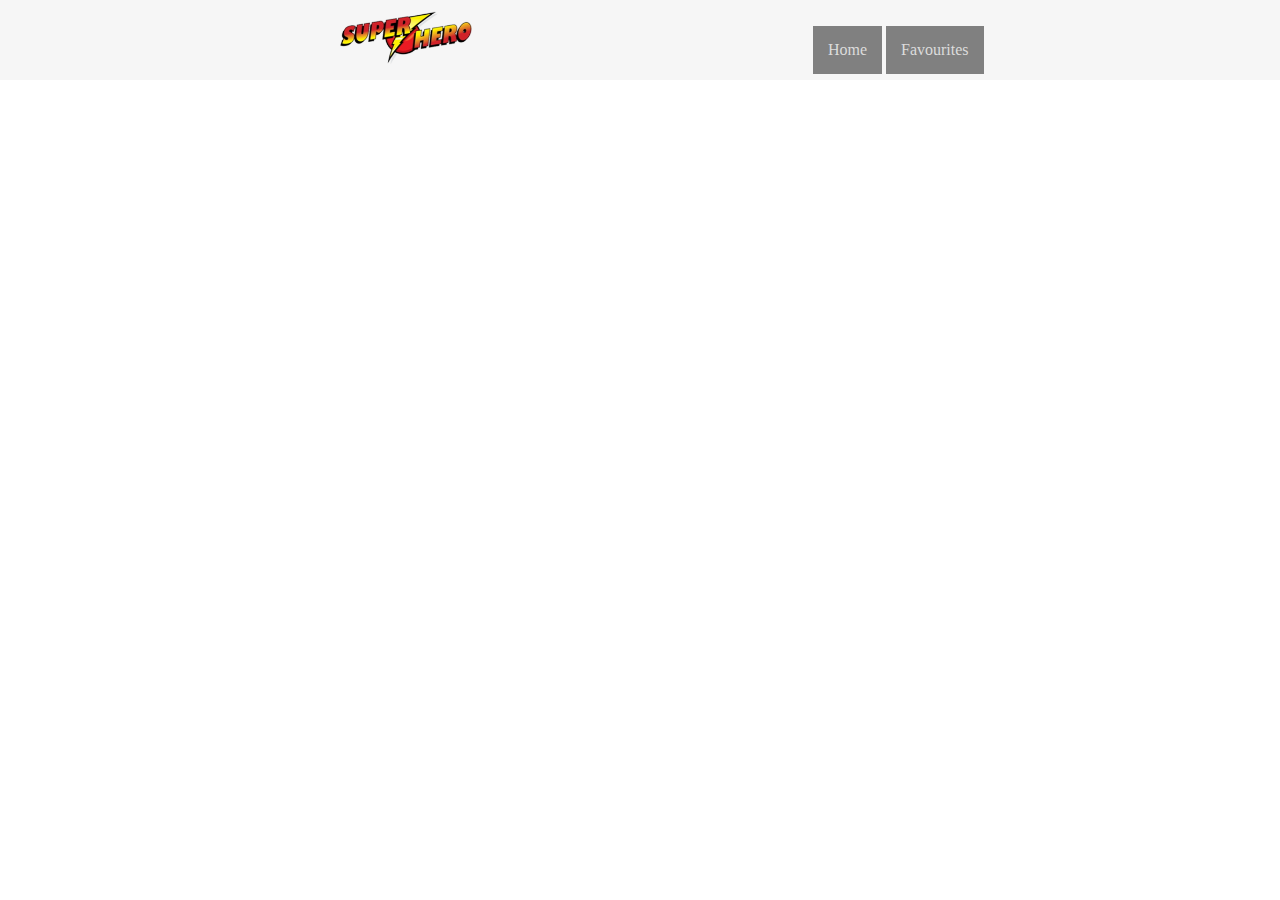
<file: details.html>
<!DOCTYPE html>
<html lang="en">
<head>
    <meta charset="UTF-8">
    <meta name="viewport" content="width=device-width, initial-scale=1.0">
    <title>
        Super Hero Hunter: details
    </title>
    <link rel="icon" href="./images/favicon/favicon.png" type="image/png" sizes="16x16">
    <link rel="stylesheet" href="./css/style.css">
    <link rel="stylesheet" href="./css/details.css">
</head>
<body>
    <header class="page-heading">
        <div class="website-logo-container">
            <img src="./images/website_logo/logo.png" alt="" class="website-logo">
        </div>
        <div>
            <a href="./index.html">Home</a>
            <a href="./favourites.html">Favourites</a>
        </div>
    </header>
    <div class="container">
        <ul class="list">
            <!-- <li class="list-item">
                <div class="logo-container">
                    <img src="" alt="" class='super-hero-logo'>
                </div>
                <div class="details-container">
                    <div class="name"></div>
                    <button>
                        <i class="far fa-heart"></i>
                    </button>
                </div>
            </li> -->
        </ul>
    </div>
    <script src="./js/details.js"></script>
</body>
</html>
</file>
<file: css/style.css>
/* css for body */

body{
    margin: 0px;
}

/* css for page heading */
.page-heading{
    width: 100%;
    height: 80px;
    display: flex;
    justify-content: space-evenly;
    align-items: center;
    background-color: #F6F6F6;
}

/* css for website logo */
.website-logo-container{
    width: 220px;
}

.website-logo{
    width: 100%;
    height: 100%;
    object-fit: contain;
}

/* css for search bar */

.search-bar-container{
    width: 500px;
    height: 40px;
    border: 1px solid lightgrey;
    border-radius: 40px;
    position: relative;
}

.search-bar{
    width: 450px;
    height: 40px;
    border: none;
    outline: none;
    font-size: inherit;
    font-family: sans-serif;
    background-color: rgb(236, 234, 234);
    padding-left: 20px;
    border-bottom-left-radius: 20px;
    border-top-left-radius: 20px;
}

.search-button{
    width: 10%;
    height: 100%;
    margin-left: -4px;
    border: none;
    outline: none;
    cursor: pointer;
    background-color: lightgrey;
    transform: translateY(-1px);
    border-top-right-radius: 20px;
    border-bottom-right-radius: 20px;
}

.search-button:hover{
    background-color: orange;
}

.autocomplete-items {
    position: absolute;
    border: 1px solid #d4d4d4;
    border-bottom: none;
    border-top: none;
    z-index: 99;
    /*position the autocomplete items to be the same width as the container:*/
    top: 100%;
    left: 20px;
    right: 0;
    width: 86%;
  }
  .autocomplete-items div {
    padding: 10px;
    cursor: pointer;
    background-color: rgb(236, 234, 234);
    border-bottom: 1px solid #d4d4d4;
  }
  .autocomplete-items div:hover {
    /*when hovering an item:*/
    background-color: #e9e9e9;
  }
  .autocomplete-active {
    /*when navigating through the items using the arrow keys:*/
    background-color: DodgerBlue !important;
    color: #ffffff;
  }

  .search-result-container{
      width: 100%;
      height: fit-content;
      display: flex;
      justify-content: center;
  }

  .list{
      list-style: none;
      padding: 0px;
      margin: 0px;
  }

  .list-item{
      width: 500px;
      height: 100px;
      display: flex;
      margin: 10px;
      border: 1px solid gray;
      padding: 10px;
      background-color: silver;
  }

  .logo-container{
      width: 100px;
      height: 100px;
      margin-right: 20px;
  }
  .super-hero-logo{
      width: 100%;
      height: 100%;
      object-fit: cover;
  }
  .name{
      color: darkblue;
  }

 a{
      text-decoration: none;
      background-color: gray;
      color: gainsboro;
      display: inline-block;
      margin-top: 20px;
      padding: 15px;
      cursor: pointer;
  }
.remove-from-favourites{
    text-decoration: none;
    background-color: red;
    color: gainsboro;
    display: inline-block;
    margin-top: 20px;
    padding: 15px;
    cursor: pointer;
}
.add-to-favourites{
    text-decoration: none;
    background-color: gray;
    color: gainsboro;
    display: inline-block;
    margin-top: 20px;
    padding: 15px;
    cursor: pointer;
}
  .switch-to-page{
     width: 100%;
     display: flex;
     justify-content: space-evenly;
  }
</file>
<file: css/details.css>
body, html{
    margin: 0px;
}

body{
    display: flex;
    justify-content: center;
    min-height: 100vh;
    flex-wrap: wrap;
}

.logo-container{
    width: 300px;
    height: 300px;
    border: 1px solid black;
}

.logo{
    width: 100%;
    height: 100%;
    object-fit: cover;
}
.details{
    width: 100%;
    border: 1px solid black;
}

.name{
    width: 100%;
    font: 2em sans-serif;
    text-align: center;
    padding: 10px 0px;
}

.table{
    width: 100%;
}
.table caption{
    font: 1.5em sans-serif;
}
.table tr:nth-child(2n){
    background-color: aqua;
}

.table tr:nth-child(2n+1){
    background-color:cadetblue;
}

.table th{
    text-align: left;
    border-bottom: 4px solid gold;
}


.table td{
    text-align: center;
    border-bottom: 4px solid gold;
}
</file>
